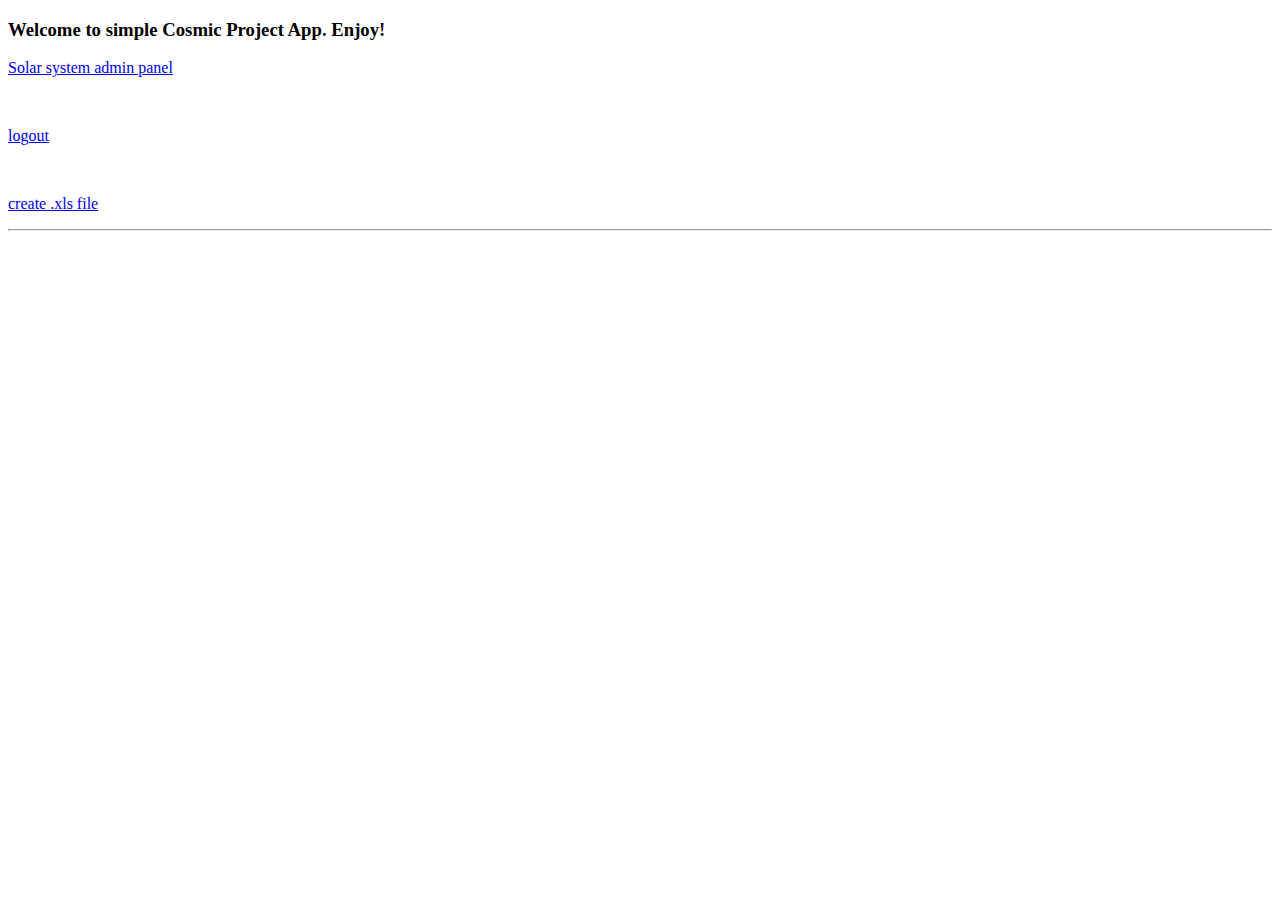
<file: src/main/resources/templates/index.html>
<!DOCTYPE html>
<html lang="en" xmlns:th="http://www.thymeleaf.org">

<head th:replace="fragments/header :: head"></head>

<body>

<div class="container">


        <div class="col-12 text-center">
            <h3 class="font-weight-light content">Welcome to simple Cosmic Project App.
                <span class="content-header">Enjoy!</span>
            </h3>
            <p th:text="${message}" style="color: white"></p>
            <a href="/planets"><p>Solar system admin panel</p></a> <br>
            <a href="/logout"><p>logout</p></a> <br>
            <a href="/excel"><p>create .xls file</p></a>
            <hr>
        </div>


    <div class="row">
        <div th:replace="fragments/overview :: planets"></div>
    </div>

</div>


</body>

</html>
</file>
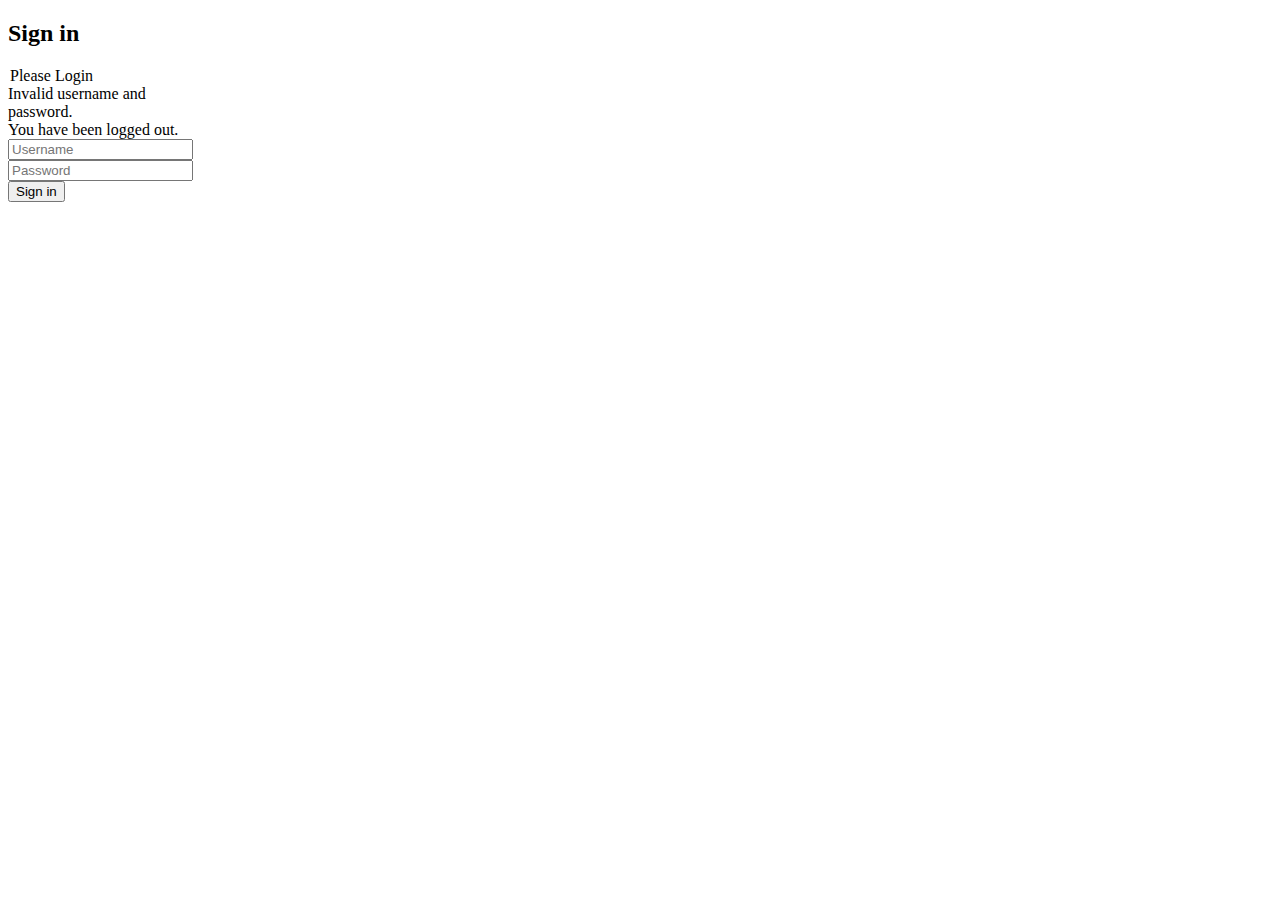
<file: src/main/resources/templates/login.html>
<!DOCTYPE html>
<html lang="en" xmlns:th="http://www.thymeleaf.org">

<head th:replace="fragments/header :: head"></head>
<body>

<div class="container">
    <div class="row">
        <div style="width: 200px">
            <div class="login-form">
                <form th:action="@{/signin}" method="post">
                    <h2 class="text-center">Sign in</h2>
                    <legend>Please Login</legend>
                    <div th:if="${param.error}" class="alert alert-error">
                        Invalid username and password.
                    </div>
                    <div th:if="${param.logout}" class="alert alert-success">
                        You have been logged out.
                    </div>
                    <div class="form-group">
                        <div class="input-group">
                            <span class="input-group-addon"><i class="fa fa-user"></i></span>
                            <input type="text" class="form-control" name="username" placeholder="Username"
                                   required="required"/>
                        </div>
                    </div>
                    <div class="form-group">
                        <div class="input-group">
                            <span class="input-group-addon"><i class="fa fa-lock"></i></span>
                            <input type="password" class="form-control" name="password" placeholder="Password"
                                   required="required"/>
                        </div>
                    </div>
                    <div class="form-group">
                        <button type="submit" class="btn btn-default login-btn btn-block">Sign in</button>
                    </div>
                </form>

            </div>
        </div>
    </div>
</div>

</body>
</html>
</file>
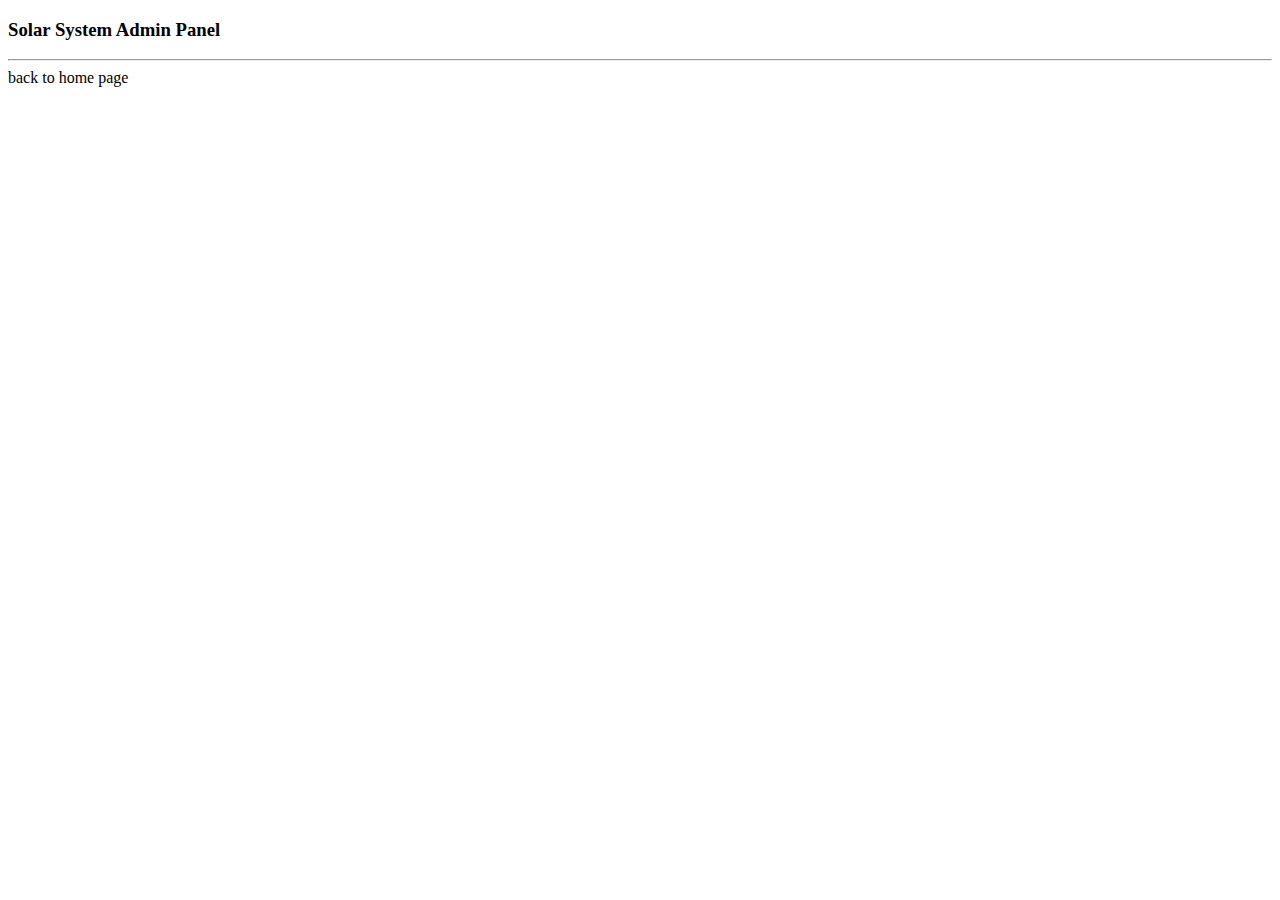
<file: src/main/resources/templates/planets.html>
<!DOCTYPE html>
<html lang="en" xmlns:th="http://www.thymeleaf.org">

<head th:replace="fragments/header :: head"></head>

<body>
<div class="container">

    <div class="row">
        <div class="col-sm-12 text-center">
            <h3>Solar System Admin Panel</h3>
            <hr>
        </div>
    </div>

    <div class="row">
        <div th:replace="fragments/add :: add"></div>
    </div>

    <div class="row">
        <div th:replace="fragments/table :: table"></div>
    </div>
    <a th:href="@{/}"><i class="fa fa-long-arrow-left" aria-hidden="true"></i>back to home page</a>
</div>
</body>
</html>
</file>
